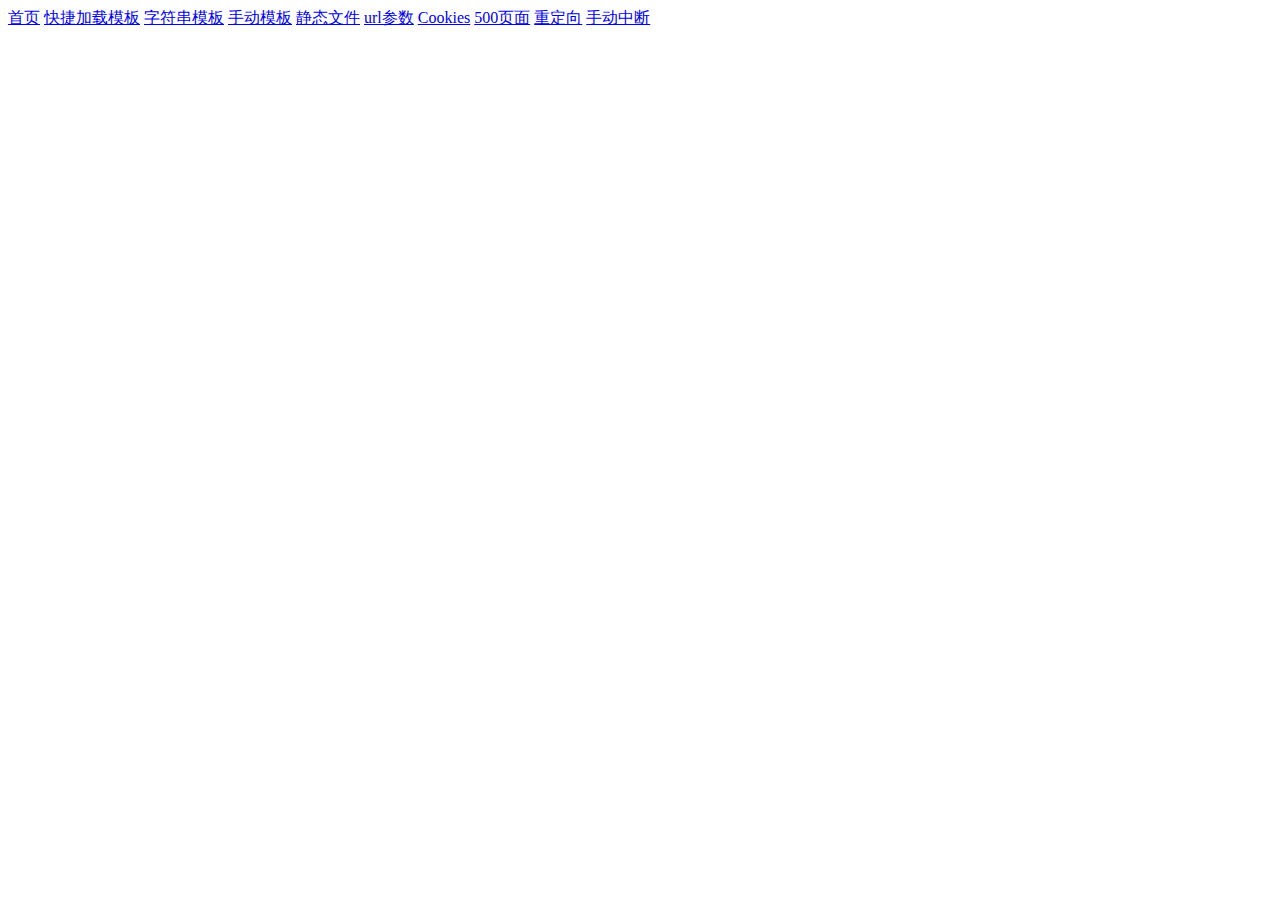
<file: examples/test_project/list.html>
<!DOCTYPE html>
<html>
<head lang="en">
    <meta charset="UTF-8">
    <title></title>
</head>
<body>
<a href="http://localhost:6600/" target="_blank">首页</a>
<a href="http://localhost:6600/now" target="_blank">快捷加载模板</a>
<a href="http://localhost:6600/t" target="_blank">字符串模板</a>
<a href="http://localhost:6600/t2" target="_blank">手动模板</a>

<a href="http://localhost:6600/static/files/test.file" target="_blank">静态文件</a>
<a href="http://localhost:6600/hello/abcde" target="_blank">url参数</a>
<a href="http://localhost:6600/counter" target="_blank">Cookies</a>


<a href="http://localhost:6600/500page" target="_blank">500页面</a>
<a href="http://localhost:6600/wrong/url" target="_blank">重定向</a>
<a href="http://localhost:6600/restricted" target="_blank">手动中断</a>



</body>
</html>
</file>
